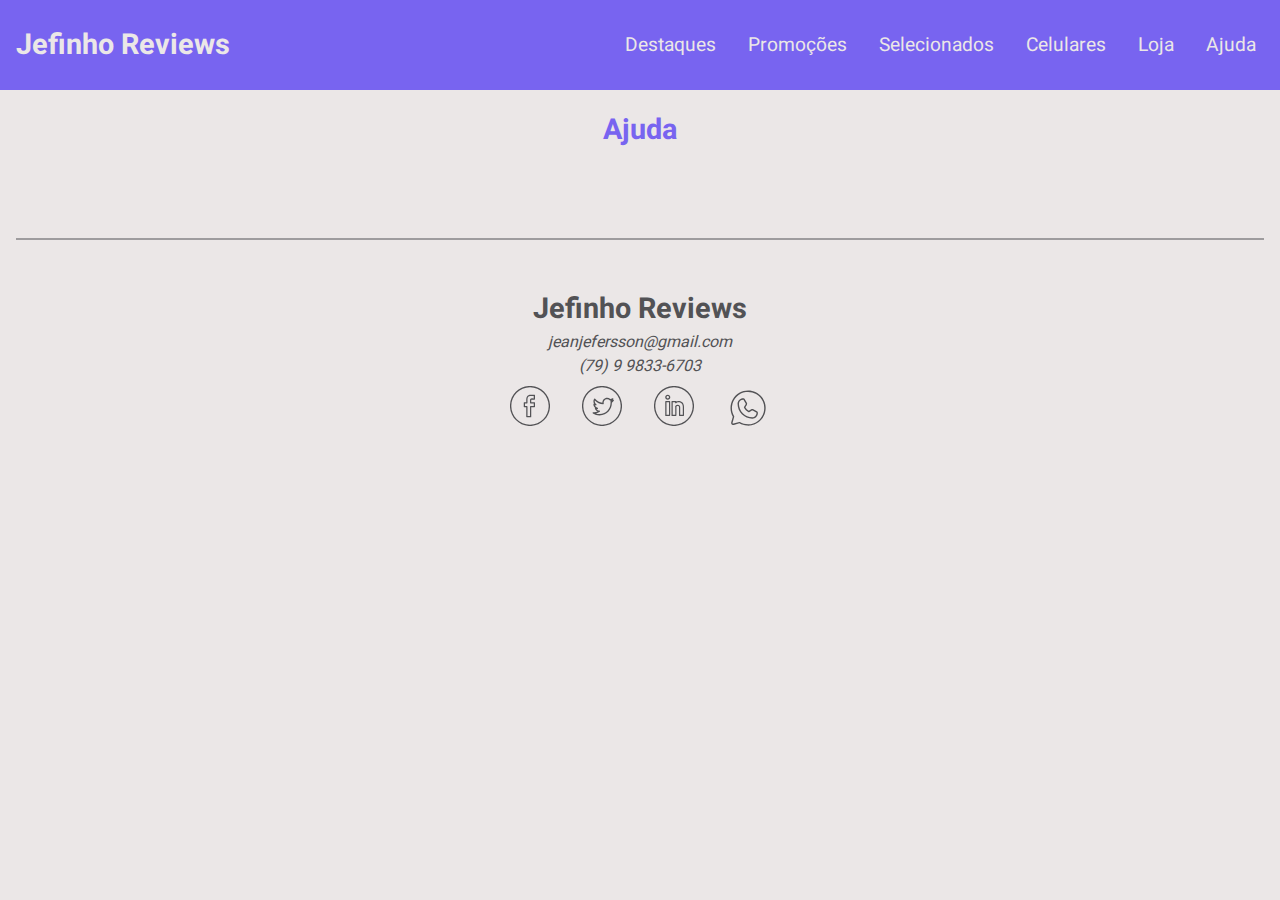
<file: pages/ajuda.html>
<!DOCTYPE html>
<html lang="pt">
    <head>
        <link rel="stylesheet" type="text/css" href="../css/style.css">
        <link rel="preconnect" href="https://fonts.googleapis.com">
<link rel="preconnect" href="https://fonts.gstatic.com" crossorigin>
<link href="https://fonts.googleapis.com/css2?family=Heebo&display=swap" rel="stylesheet">
        <title>Jefinho Reviews</title>
        <meta charset="utf-8">
        <meta name="viewport" content="width=device-width initial-scale=1" >
    </head>
    <body>
        <header>
            <div id="header-container" class="header-container">
                <a href="../" id="home-link">
                    <h1 id="headet-title" class="header-title">Jefinho Reviews</h1>
                </a>
                <nav id="nav">
                    <ul id="nav-list" class="nav-list" role="nav-list">
                        <li class="nav-item"><a href="../pages/destaques.html" class="nav-link">Destaques</a></li>
                        <li class="nav-item"><a href="../pages/promocoes.html" class="nav-link">Promoções</a></li>
                        <li class="nav-item"><a href="../pages/selecionados.html" class="nav-link">Selecionados</a></li>
                        <li class="nav-item"><a href="../pages/celulares.html" class="nav-link">Celulares</a></li>
                        <li class="nav-item"><a href="../pages/loja.html" class="nav-link">Loja</a></li>
                        <li class="nav-item"><a href="../pages/ajuda.html" class="nav-link">Ajuda</a></li>
                    </ul>
                    <button id="btn-menu" class="btn-menu" aria-label="Abrir Menu" aria-haspopup="true" aria-expanded="false" aria-controls="nav-list">
                        <span id="btn-menu-line" class="btn-menu-line"></span>
                    </button>
                </nav>
                
            </div>        
        </header>
        <main>
            <div class="category-title">
                <h2 class="category-title-text">Ajuda</h2>
            </div>
            
        </main>
        <footer>
            <hr/>
            <h1 id="headet-title" class="header-title">Jefinho Reviews</h1>
            <address>
                <a href="mailto:jeanjefersson@gmail.com">
                    jeanjefersson@gmail.com
                </a>
                <p>
                    (79) 9 9833-6703
                </p>
                <ul class="social-buttons">
                    <li class="social-button"><a href="https://www.facebook.com/"><img width="40" height="40" src="../images/fb.svg" alt="whatsapp icon"/></a></li>
                    <li class="social-button"><a href="https://www.twitter.com/"><img width="40" height="40" src="../images/tt.svg" alt="whatsapp icon"/></a></li>
                    <li class="social-button"><a href="https://www.linkedin.com/"><img width="40" height="40" src="../images/in.svg" alt="whatsapp icon"/></a></li>
                    <li class="social-button"><a href="https://web.whatsapp.com/send?phone=5579998336703"><img width="45" height="45" src="../images/wwp.svg" alt="whatsapp icon"/></a></li>
                </ul>
            </address>
        </footer>
    </body>
    <script src="../js/index.js"></script>
</html>
</file>
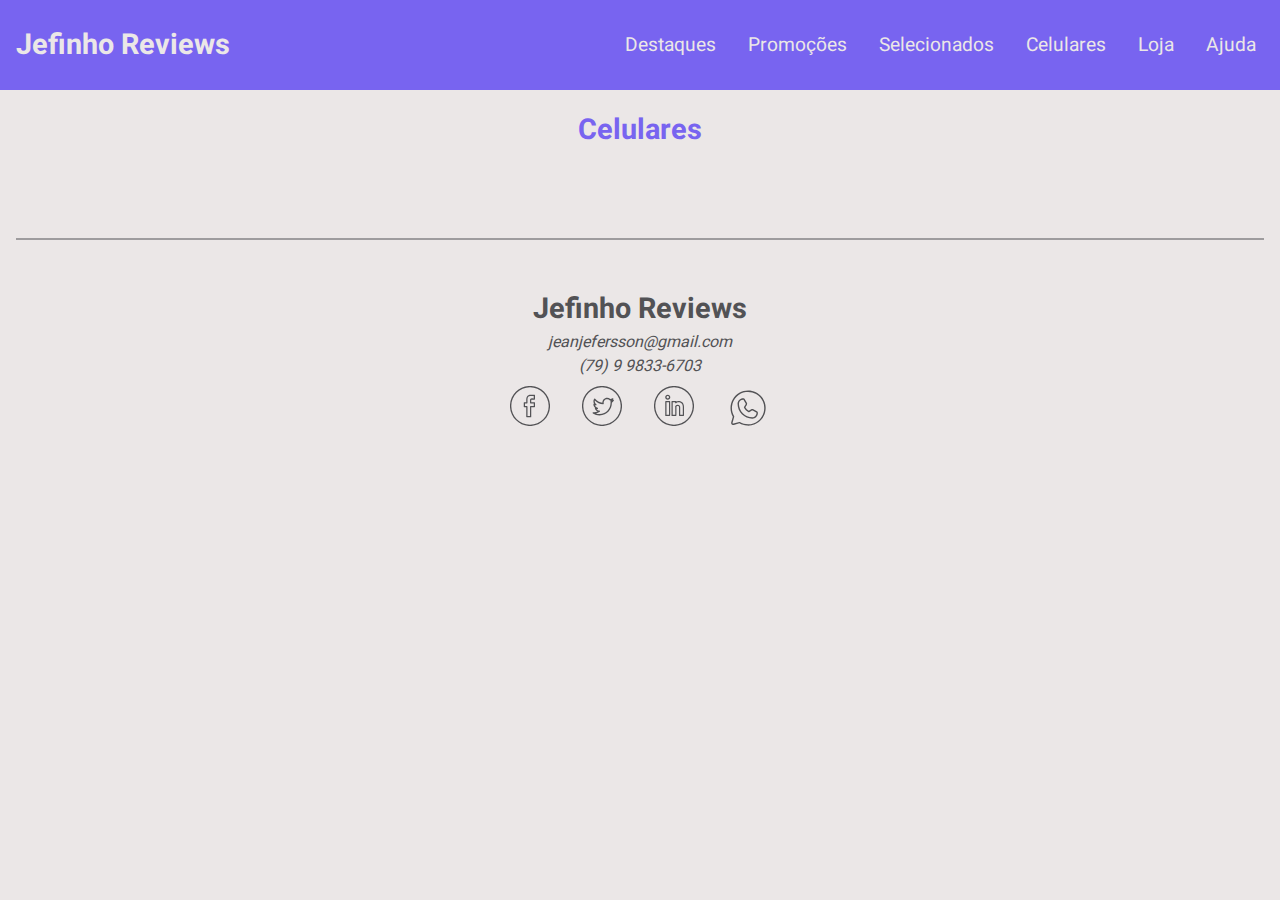
<file: pages/celulares.html>
<!DOCTYPE html>
<html lang="pt">
    <head>
        <link rel="stylesheet" type="text/css" href="../css/style.css">
        <link rel="preconnect" href="https://fonts.googleapis.com">
<link rel="preconnect" href="https://fonts.gstatic.com" crossorigin>
<link href="https://fonts.googleapis.com/css2?family=Heebo&display=swap" rel="stylesheet">
        <title>Jefinho Reviews</title>
        <meta charset="utf-8">
        <meta name="viewport" content="width=device-width initial-scale=1" >
    </head>
    <body>
        <header>
            <div id="header-container" class="header-container">
                <a href="../" id="home-link">
                    <h1 id="headet-title" class="header-title">Jefinho Reviews</h1>
                </a>
                <nav id="nav">
                    <ul id="nav-list" class="nav-list" role="nav-list">
                        <li class="nav-item"><a href="../pages/destaques.html" class="nav-link">Destaques</a></li>
                        <li class="nav-item"><a href="../pages/promocoes.html" class="nav-link">Promoções</a></li>
                        <li class="nav-item"><a href="../pages/selecionados.html" class="nav-link">Selecionados</a></li>
                        <li class="nav-item"><a href="../pages/celulares.html" class="nav-link">Celulares</a></li>
                        <li class="nav-item"><a href="../pages/loja.html" class="nav-link">Loja</a></li>
                        <li class="nav-item"><a href="../pages/ajuda.html" class="nav-link">Ajuda</a></li>
                    </ul>
                    <button id="btn-menu" class="btn-menu" aria-label="Abrir Menu" aria-haspopup="true" aria-expanded="false" aria-controls="nav-list">
                        <span id="btn-menu-line" class="btn-menu-line"></span>
                    </button>
                </nav>
                
            </div>        
        </header>
        <main>
            <div class="category-title">
                <h2 class="category-title-text">Celulares</h2>
            </div>
        </main>
        <footer>
            <hr/>
            <h1 id="headet-title" class="header-title">Jefinho Reviews</h1>
            <address>
                <a href="mailto:jeanjefersson@gmail.com">
                    jeanjefersson@gmail.com
                </a>
                <p>
                    (79) 9 9833-6703
                </p>
                <ul class="social-buttons">
                    <li class="social-button"><a href="https://www.facebook.com/"><img width="40" height="40" src="../images/fb.svg" alt="whatsapp icon"/></a></li>
                    <li class="social-button"><a href="https://www.twitter.com/"><img width="40" height="40" src="../images/tt.svg" alt="whatsapp icon"/></a></li>
                    <li class="social-button"><a href="https://www.linkedin.com/"><img width="40" height="40" src="../images/in.svg" alt="whatsapp icon"/></a></li>
                    <li class="social-button"><a href="https://web.whatsapp.com/send?phone=5579998336703"><img width="45" height="45" src="../images/wwp.svg" alt="whatsapp icon"/></a></li>
                </ul>
            </address>
        </footer>
    </body>
    <script src="../js/index.js"></script>
</html>
</file>
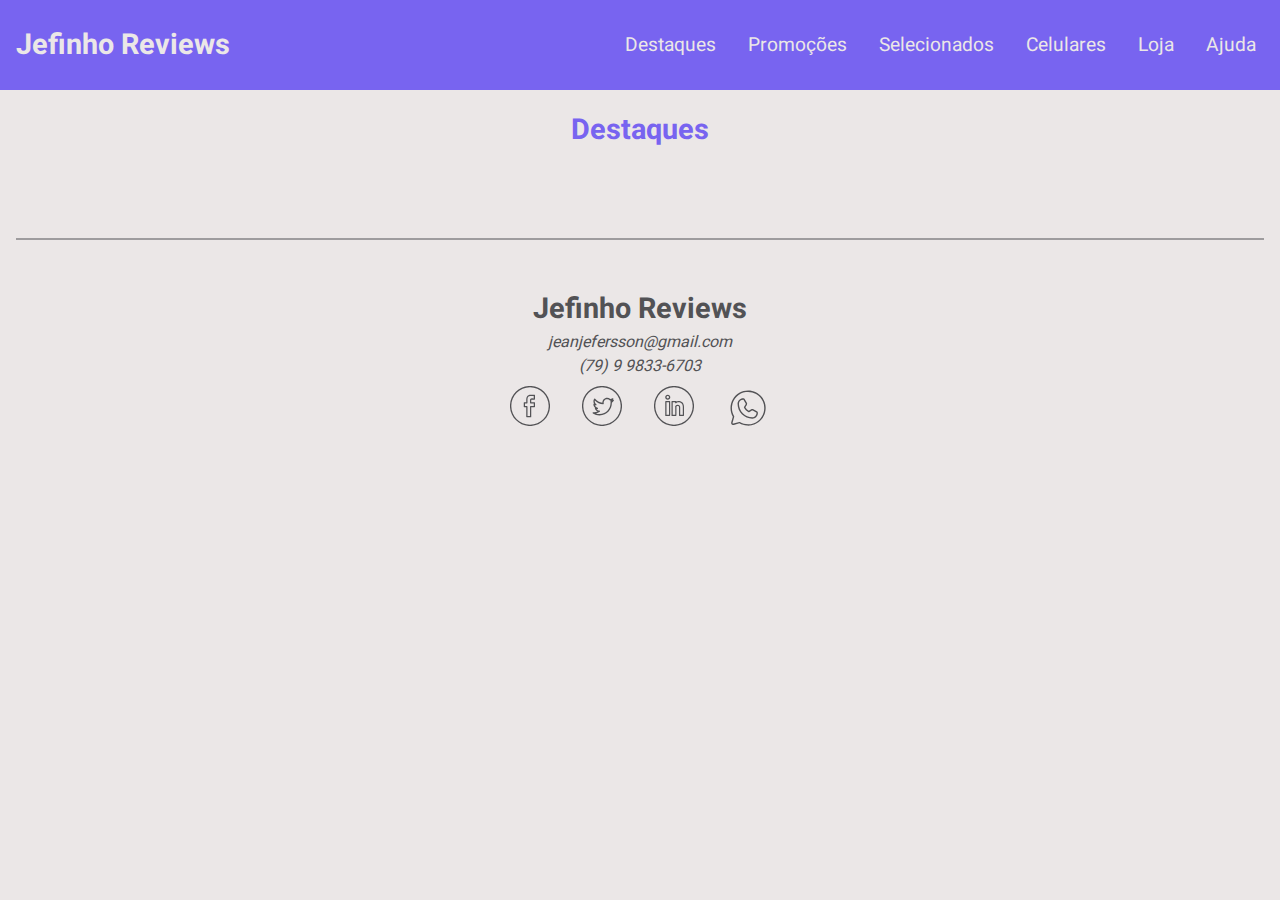
<file: pages/destaques.html>
<!DOCTYPE html>
<html lang="pt">
    <head>
        <link rel="stylesheet" type="text/css" href="../css/style.css">
        <link rel="preconnect" href="https://fonts.googleapis.com">
<link rel="preconnect" href="https://fonts.gstatic.com" crossorigin>
<link href="https://fonts.googleapis.com/css2?family=Heebo&display=swap" rel="stylesheet">
        <title>Jefinho Reviews</title>
        <meta charset="utf-8">
        <meta name="viewport" content="width=device-width initial-scale=1" >
    </head>
    <body>
        <header>
            <div id="header-container" class="header-container">
                <a href="../" id="home-link">
                    <h1 id="headet-title" class="header-title">Jefinho Reviews</h1>
                </a>
                <nav id="nav">
                    <ul id="nav-list" class="nav-list" role="nav-list">
                        <li class="nav-item"><a href="../pages/destaques.html" class="nav-link">Destaques</a></li>
                        <li class="nav-item"><a href="../pages/promocoes.html" class="nav-link">Promoções</a></li>
                        <li class="nav-item"><a href="../pages/selecionados.html" class="nav-link">Selecionados</a></li>
                        <li class="nav-item"><a href="../pages/celulares.html" class="nav-link">Celulares</a></li>
                        <li class="nav-item"><a href="../pages/loja.html" class="nav-link">Loja</a></li>
                        <li class="nav-item"><a href="../pages/ajuda.html" class="nav-link">Ajuda</a></li>
                    </ul>
                    <button id="btn-menu" class="btn-menu" aria-label="Abrir Menu" aria-haspopup="true" aria-expanded="false" aria-controls="nav-list">
                        <span id="btn-menu-line" class="btn-menu-line"></span>
                    </button>
                </nav>
                
            </div>        
        </header>
        <main>
            <div class="category-title">
                <h2 class="category-title-text">Destaques</h2>
            </div>
            
        </main>
        <footer>
            <hr/>
            <h1 id="headet-title" class="header-title">Jefinho Reviews</h1>
            <address>
                <a href="mailto:jeanjefersson@gmail.com">
                    jeanjefersson@gmail.com
                </a>
                <p>
                    (79) 9 9833-6703
                </p>
                <ul class="social-buttons">
                    <li class="social-button"><a href="https://www.facebook.com/"><img width="40" height="40" src="../images/fb.svg" alt="whatsapp icon"/></a></li>
                    <li class="social-button"><a href="https://www.twitter.com/"><img width="40" height="40" src="../images/tt.svg" alt="whatsapp icon"/></a></li>
                    <li class="social-button"><a href="https://www.linkedin.com/"><img width="40" height="40" src="../images/in.svg" alt="whatsapp icon"/></a></li>
                    <li class="social-button"><a href="https://web.whatsapp.com/send?phone=5579998336703"><img width="45" height="45" src="../images/wwp.svg" alt="whatsapp icon"/></a></li>
                </ul>
            </address>
        </footer>
    </body>
    <script src="../js/index.js"></script>
</html>
</file>
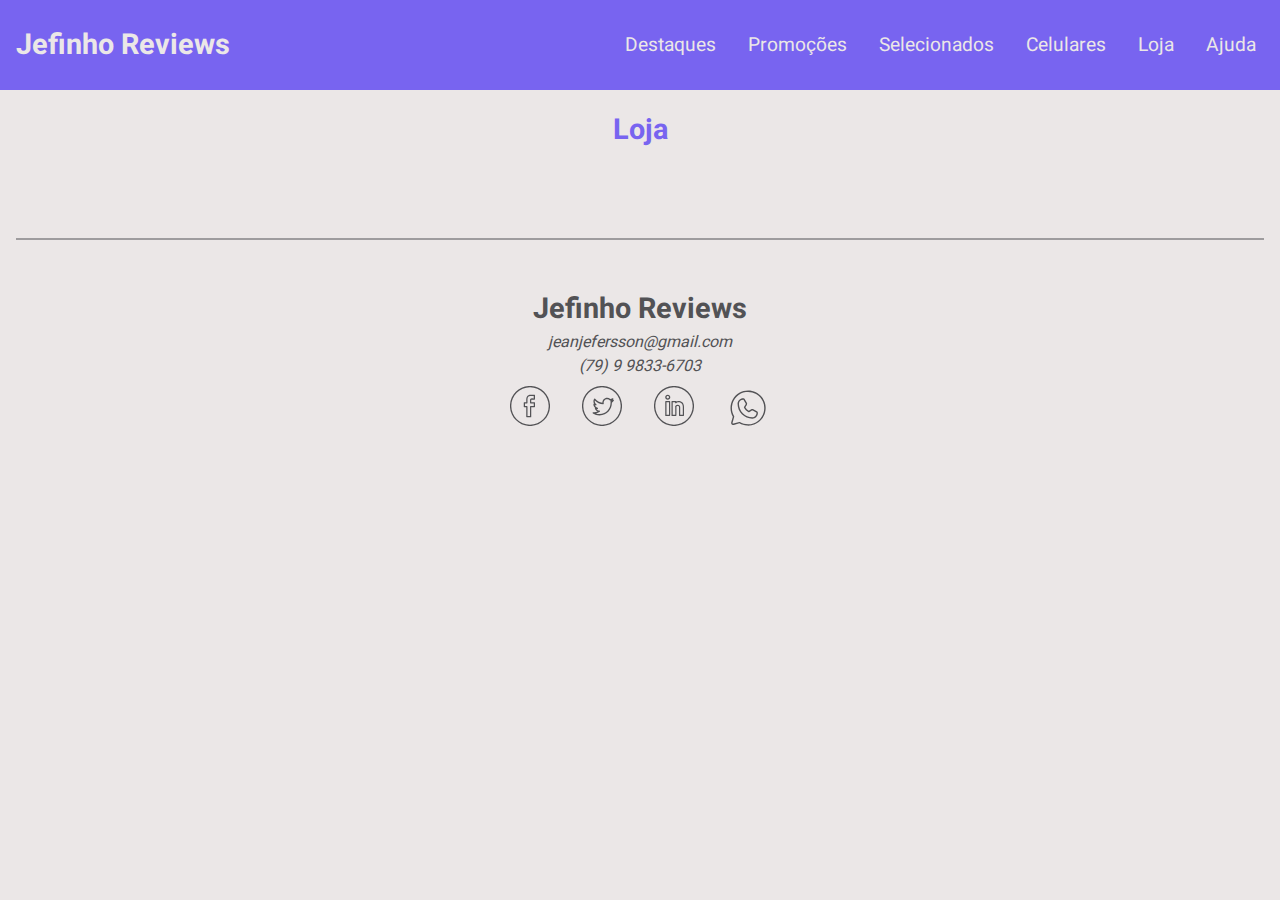
<file: pages/loja.html>
<!DOCTYPE html>
<html lang="pt">
    <head>
        <link rel="stylesheet" type="text/css" href="../css/style.css">
        <link rel="preconnect" href="https://fonts.googleapis.com">
<link rel="preconnect" href="https://fonts.gstatic.com" crossorigin>
<link href="https://fonts.googleapis.com/css2?family=Heebo&display=swap" rel="stylesheet">
        <title>Jefinho Reviews</title>
        <meta charset="utf-8">
        <meta name="viewport" content="width=device-width initial-scale=1" >
    </head>
    <body>
        <header>
            <div id="header-container" class="header-container">
                <a href="../" id="home-link">
                    <h1 id="headet-title" class="header-title">Jefinho Reviews</h1>
                </a>
                <nav id="nav">
                    <ul id="nav-list" class="nav-list" role="nav-list">
                        <li class="nav-item"><a href="../pages/destaques.html" class="nav-link">Destaques</a></li>
                        <li class="nav-item"><a href="../pages/promocoes.html" class="nav-link">Promoções</a></li>
                        <li class="nav-item"><a href="../pages/selecionados.html" class="nav-link">Selecionados</a></li>
                        <li class="nav-item"><a href="../pages/celulares.html" class="nav-link">Celulares</a></li>
                        <li class="nav-item"><a href="../pages/loja.html" class="nav-link">Loja</a></li>
                        <li class="nav-item"><a href="../pages/ajuda.html" class="nav-link">Ajuda</a></li>
                    </ul>
                    <button id="btn-menu" class="btn-menu" aria-label="Abrir Menu" aria-haspopup="true" aria-expanded="false" aria-controls="nav-list">
                        <span id="btn-menu-line" class="btn-menu-line"></span>
                    </button>
                </nav>
                
            </div>        
        </header>
        <main>
            <div class="category-title">
                <h2 class="category-title-text">Loja</h2>
            </div>
        </main>
        <footer>
            <hr/>
            <h1 id="headet-title" class="header-title">Jefinho Reviews</h1>
            <address>
                <a href="mailto:jeanjefersson@gmail.com">
                    jeanjefersson@gmail.com
                </a>
                <p>
                    (79) 9 9833-6703
                </p>
                <ul class="social-buttons">
                    <li class="social-button"><a href="https://www.facebook.com/"><img width="40" height="40" src="../images/fb.svg" alt="whatsapp icon"/></a></li>
                    <li class="social-button"><a href="https://www.twitter.com/"><img width="40" height="40" src="../images/tt.svg" alt="whatsapp icon"/></a></li>
                    <li class="social-button"><a href="https://www.linkedin.com/"><img width="40" height="40" src="../images/in.svg" alt="whatsapp icon"/></a></li>
                    <li class="social-button"><a href="https://web.whatsapp.com/send?phone=5579998336703"><img width="45" height="45" src="../images/wwp.svg" alt="whatsapp icon"/></a></li>
                </ul>
            </address>
        </footer>
    </body>
    <script src="../js/index.js"></script>
</html>
</file>
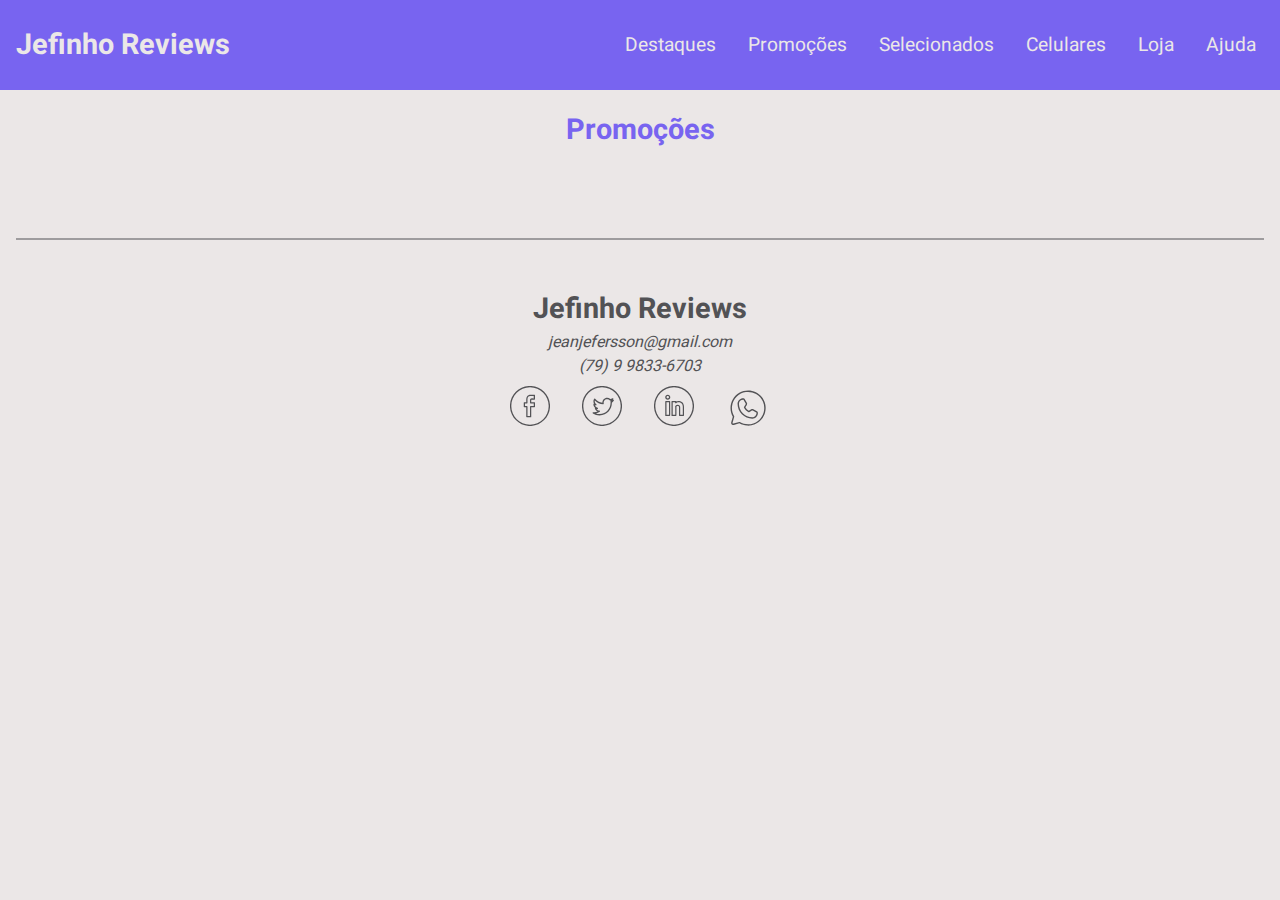
<file: pages/promocoes.html>
<!DOCTYPE html>
<html lang="pt">
    <head>
        <link rel="stylesheet" type="text/css" href="../css/style.css">
        <link rel="preconnect" href="https://fonts.googleapis.com">
<link rel="preconnect" href="https://fonts.gstatic.com" crossorigin>
<link href="https://fonts.googleapis.com/css2?family=Heebo&display=swap" rel="stylesheet">
        <title>Jefinho Reviews</title>
        <meta charset="utf-8">
        <meta name="viewport" content="width=device-width initial-scale=1" >
    </head>
    <body>
        <header>
            <div id="header-container" class="header-container">
                <a href="../" id="home-link">
                    <h1 id="headet-title" class="header-title">Jefinho Reviews</h1>
                </a>
                <nav id="nav">
                    <ul id="nav-list" class="nav-list" role="nav-list">
                        <li class="nav-item"><a href="../pages/destaques.html" class="nav-link">Destaques</a></li>
                        <li class="nav-item"><a href="../pages/promocoes.html" class="nav-link">Promoções</a></li>
                        <li class="nav-item"><a href="../pages/selecionados.html" class="nav-link">Selecionados</a></li>
                        <li class="nav-item"><a href="../pages/celulares.html" class="nav-link">Celulares</a></li>
                        <li class="nav-item"><a href="../pages/loja.html" class="nav-link">Loja</a></li>
                        <li class="nav-item"><a href="../pages/ajuda.html" class="nav-link">Ajuda</a></li>
                    </ul>
                    <button id="btn-menu" class="btn-menu" aria-label="Abrir Menu" aria-haspopup="true" aria-expanded="false" aria-controls="nav-list">
                        <span id="btn-menu-line" class="btn-menu-line"></span>
                    </button>
                </nav>
                
            </div>        
        </header>
        <main>
            <div class="category-title">
                <h2 class="category-title-text">Promoções</h2>
            </div>
        </main>
        <footer>
            <hr/>
            <h1 id="headet-title" class="header-title">Jefinho Reviews</h1>
            <address>
                <a href="mailto:jeanjefersson@gmail.com">
                    jeanjefersson@gmail.com
                </a>
                <p>
                    (79) 9 9833-6703
                </p>
                <ul class="social-buttons">
                    <li class="social-button"><a href="https://www.facebook.com/"><img width="40" height="40" src="../images/fb.svg" alt="whatsapp icon"/></a></li>
                    <li class="social-button"><a href="https://www.twitter.com/"><img width="40" height="40" src="../images/tt.svg" alt="whatsapp icon"/></a></li>
                    <li class="social-button"><a href="https://www.linkedin.com/"><img width="40" height="40" src="../images/in.svg" alt="whatsapp icon"/></a></li>
                    <li class="social-button"><a href="https://web.whatsapp.com/send?phone=5579998336703"><img width="45" height="45" src="../images/wwp.svg" alt="whatsapp icon"/></a></li>
                </ul>
            </address>
        </footer>
    </body>
    <script src="../js/index.js"></script>
</html>
</file>
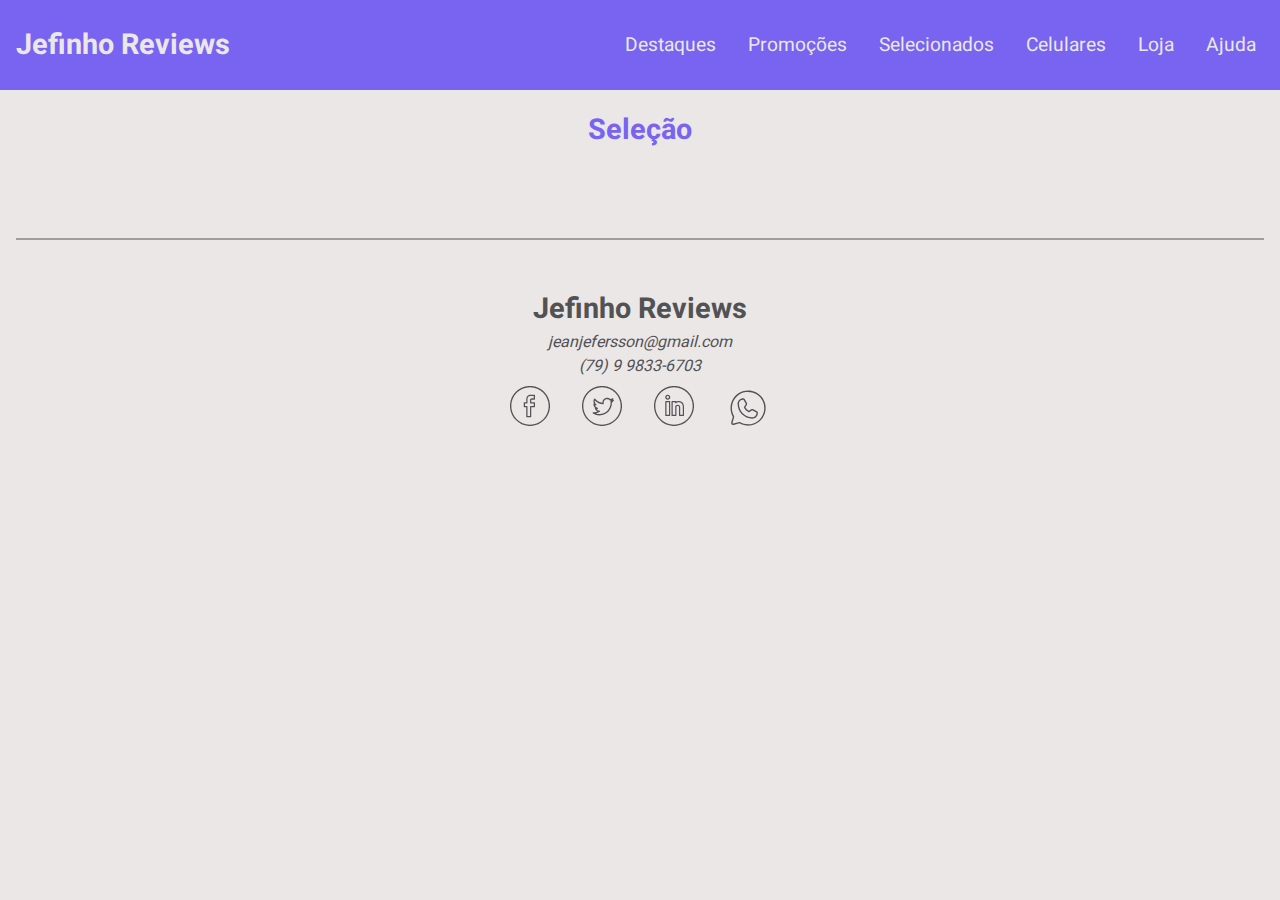
<file: pages/selecionados.html>
<!DOCTYPE html>
<html lang="pt">
    <head>
        <link rel="stylesheet" type="text/css" href="../css/style.css">
        <link rel="preconnect" href="https://fonts.googleapis.com">
<link rel="preconnect" href="https://fonts.gstatic.com" crossorigin>
<link href="https://fonts.googleapis.com/css2?family=Heebo&display=swap" rel="stylesheet">
        <title>Jefinho Reviews</title>
        <meta charset="utf-8">
        <meta name="viewport" content="width=device-width initial-scale=1" >
    </head>
    <body>
        <header>
            <div id="header-container" class="header-container">
                <a href="../" id="home-link">
                    <h1 id="headet-title" class="header-title">Jefinho Reviews</h1>
                </a>
                <nav id="nav">
                    <ul id="nav-list" class="nav-list" role="nav-list">
                        <li class="nav-item"><a href="../pages/destaques.html" class="nav-link">Destaques</a></li>
                        <li class="nav-item"><a href="../pages/promocoes.html" class="nav-link">Promoções</a></li>
                        <li class="nav-item"><a href="../pages/selecionados.html" class="nav-link">Selecionados</a></li>
                        <li class="nav-item"><a href="../pages/celulares.html" class="nav-link">Celulares</a></li>
                        <li class="nav-item"><a href="../pages/loja.html" class="nav-link">Loja</a></li>
                        <li class="nav-item"><a href="../pages/ajuda.html" class="nav-link">Ajuda</a></li>
                    </ul>
                    <button id="btn-menu" class="btn-menu" aria-label="Abrir Menu" aria-haspopup="true" aria-expanded="false" aria-controls="nav-list">
                        <span id="btn-menu-line" class="btn-menu-line"></span>
                    </button>
                </nav>
                
            </div>        
        </header>
        <main>
            <div class="category-title">
                <h2 class="category-title-text">Seleção</h2>
            </div>
            
        </main>
        <footer>
            <hr/>
            <h1 id="headet-title" class="header-title">Jefinho Reviews</h1>
            <address>
                <a href="mailto:jeanjefersson@gmail.com">
                    jeanjefersson@gmail.com
                </a>
                <p>
                    (79) 9 9833-6703
                </p>
                <ul class="social-buttons">
                    <li class="social-button"><a href="https://www.facebook.com/"><img width="40" height="40" src="../images/fb.svg" alt="whatsapp icon"/></a></li>
                    <li class="social-button"><a href="https://www.twitter.com/"><img width="40" height="40" src="../images/tt.svg" alt="whatsapp icon"/></a></li>
                    <li class="social-button"><a href="https://www.linkedin.com/"><img width="40" height="40" src="../images/in.svg" alt="whatsapp icon"/></a></li>
                    <li class="social-button"><a href="https://web.whatsapp.com/send?phone=5579998336703"><img width="45" height="45" src="../images/wwp.svg" alt="whatsapp icon"/></a></li>
                </ul>
            </address>
        </footer>
    </body>
    <script src="../js/index.js"></script>
</html>
</file>
<file: css/style.css>
* {
    margin: 0;
    padding: 0;
    box-sizing: border-box;
}

body, ul {
    font-family: Heebo, sans-serif;
    list-style-type: none;
    background-color: #EBE7E7;
}

section:not([class="stories-section"]) {
    margin: 0.5rem;
}

/* Header Style */

.header-container {
    display: flex;
    justify-content: center;
    align-items: center;
    justify-content: space-between;
    padding: 1rem;
    height: 10vh;
    background: #7864F0;
}

a {
    text-decoration: none;
    color: #EBE7E7;
    cursor: pointer;
}

h1 {
    font-size: 1.8rem; 
    font-weight: bold;
    color: #EBE7E7;
}

h2 {
    font-size: 1.8rem; 
    font-weight: bold;
    color:#7864F0;
    font-weight: bold;
    justify-items: center;
    align-items: center;
    text-align: center;
}


h3 {
    padding: 0.5rem 0;
    color: #525255;
    font-size: 1.7rem;
    font-weight: bold;
}

.category-title{ 
    margin: 0;
    padding: 0;
    height: 5rem;
    background-color: #EBE7E7;
    display: flex;
    justify-content: center;
    align-items: center;
}


p {
    color: #525255;
}

/* Menu*/

.btn-menu {
    position: absolute;
    top: 0.6rem;
    right: 0.3rem;
    background: none;
    border:none;
    cursor: pointer;
    display: none;
}


.nav-list {
    display: flex;
    gap: 1rem;
    width: 100%;
    align-items: center;
    justify-content: center;
    font-size: 1.2rem;
    background: #7864F0;
    
}

.nav-item {
    list-style-type: none;
    display: flex;
}

.nav-item a:hover {
    background-color: #cba1d1;
}

.nav-item a {
    display: block;
    padding: .5rem;
    
}

@media (max-width: 768px) {

    #nav-list {
        visibility: hidden;
        background: #7864F0;
        display: block;
        position: absolute;
        width: 100%;
        top: 65px;
        right: 0;
        z-index: 100;
        width: 0px;
        transition: 0.6s;
        overflow-x: hidden;
        height: 100%;
        align-items: center;
        justify-content: center;
    }



    #nav-list li a {
        display: flex;
        padding: 1rem 0;
        margin: 0 1rem;
        font-size: 1.5rem;
        text-align: center;
        text-justify: center;
        color: #EBE7E7;
    }


    #nav.active #nav-list {
        width: 100%;
        visibility: visible;
        height: calc(100vh - 70px);
        align-items: center;
        justify-content: center;
        overflow-y: auto;

    }

    .btn-menu {
        display: flex; 
        padding: 0.5rem 1rem;
    }

    .btn-menu-line {
        border-top: 2px solid;
        width: 25px;
        gap: .5rem;
        color: #EBE7E7;
    }

 

    .btn-menu-line::after, .btn-menu-line::before {
        content: "";
        display: block;
        width: 25px;
        height: 1.5px;
        margin-top: 6px;
        background: currentColor;
        transition: .3s;
        position: relative;
    }

    #nav.active #btn-menu-line {
        border-top-color: transparent;
    }

    #nav.active #btn-menu-line::after {
        transform: rotate(132deg);
        top: -7px;
        
    }

    #nav.active #btn-menu-line::before {
        transform: rotate(-135deg);
       
    }
}

#principal-section {
    margin: 0;
}


/* Stories Section */

.title{
    font-weight: bold;
    font-size: 1.2rem;
}

#story-title {
    display: flex;
    justify-content: left;
    background-color: #EBE7E7;
    margin-bottom: -.5rem;
    margin-left: .5rem;
}

.stories-section {
    display: flex;
    height: 100px;
    width: 100%;
    scroll-behavior: smooth;
    overflow-x: scroll;
}

.stories-container {
    display: flex;
    align-items: center;
    justify-content: start;
    padding: 0%;
}


.story-container {
    border: 3.2px solid #7864F0;
    margin: 0 0.25rem;
    width: 75px;
    height: 75px;
    border-radius: 50%;
}

.story-cover {
    width: 100%;
    height: 100%;
    border-radius: 50%;
    object-fit: cover;
    border: 1px solid #EBE7E7;
}


/* Footer */
footer {
    margin: 1.5rem 0;
    display: flex;
    flex-direction: column;
    justify-content: center;
    align-items: center;
    height: 30vh;
    padding: 1rem;
    align-items: center;
    margin-bottom: 5rem;
}

footer h1, footer p, footer a {
    color: #525255;
}

footer hr {
    width: 100%;
    border: 0.5px solid #525255;
    margin-bottom: 3rem;
    margin-top: 3rem;
    opacity: 50%;
}

.social-buttons {
    display: flex;
    justify-content: center;
    align-items: center;
    gap: 1rem;
}
.social-button {
    width: 100%;
    height: 10vh;
    padding: 0.5rem;
}

address {
   display: flex;
   flex-direction: column;
   align-items: center;
   color: #7864F0;
}



/* Slider */

.slider-container {
    height: 30vh;
    display: flex;
    overflow-y: hidden;
    overflow-x: auto;
    scroll-snap-type: x mandatory;
    -webkit-overflow-scrolling: touch;
    scroll-behavior: smooth;
    border-radius: 10px;

}
.slider-item {
    flex: none;
    scroll-snap-align: start;
}

.slider-item > img {
    width: 100%;
    height: 100%;
    object-fit: cover;
}

@media (max-width: 390px) {
    .slider-container {
        height: 40vh;
    }
}

/* Promotion Section */

.purple-bg {
    height: 100vh;
    background-color: #7864F0;
}

.purple-bg h3 {
    color: #EBE7E7;
    padding-left: 0.5rem;
}



/* Last Posts */

.last-posts-section {
    display: flex;
    align-items: center;
    justify-content: center;
}

.last-posts-container {
    display: flex;
    gap: 1rem;
    margin-bottom: 1rem;
}

.last-post-cover{
    width: 140px;
    height: 140px;
    object-fit: cover;
    border-radius: 10px;
}

.last-post-title {
    font-size: 1em;
    font-weight: bold;
    text-align: justify;
    color: #525255;
}

.last-post-text {
    text-align: justify;
    height: 50px;
    overflow: hidden;
    text-overflow: "...";
}
.category-post-prev-tag {
    border-radius: 5px;
    border: 1.8px solid #7864F0;
    width: fit-content;
}

.category-post-prev-tag a {
    color: #7864F0;
    display: flex;
    flex-direction: column;
    align-items: center;
    justify-content: center;
}

.category-post-prev-tag a span {
    font-size: 0.60em;
    font-weight: bold;
    align-items: center;
    align-content: center;
    padding: 0px 0.30rem;
}

/* Promotion Section*/

#promotions-section {
    height: min-content;
    margin: 0;
    padding: 0;
}

.portrait-container {
    display: flex;
    margin: 0.5rem;
}

.portrait-list {
   display: flex;
   overflow-x: scroll;
    scroll-behavior: smooth;
    gap: 0.5rem;
    background-color: #7864F0
}

.portrait {
    display: inline-block;
    object-fit: cover;
    border-radius: 10px;
    background-color: #7864F0
}

.portrait img {
    object-fit: cover;
    border-radius: 10px;
}

.post-marker-container {
    display: flex;
    padding: 0.5rem;
    flex-direction: row;
    flex-wrap: nowrap;
    align-items: center;

}

.marker-bar {
    display: flex;
    height: 40px;
    width: 5px;
    background-color: #F5B715;
    border-radius: 5px;
}

.post-marker-text {
    display: flex;
    font-size: 1em;
    font-weight: bold;
    width: calc(100% - 1.1rem);
    padding: 0;
    margin: 0;
}

.see-more-link {
    display: flex;
    flex-direction: row;
    padding: 0.5rem;
    width: 100%;
    justify-content: right;
    align-items: baseline;
    cursor: pointer;
}

.see-more-link a {
    padding: 0;
    margin: 0;
}

.see-more-text {
    display: inline-block;
    font-size: 1.2em;
    font-weight: bold;
    padding: 0;
    margin: 0;
}

.arrow-img {
    display: inline-block;
    height: 15px;
    width: min-content;
    border-radius: 5px;
    align-self: bottom;
}


/* Video Section*/



.video-frame {
    width: 100%;
    height: 200px;
    border-radius: 10px;
    object-fit: cover;
}


/* Reviews Section */

.review-item {
    display: flex;
    gap: 1rem;
    align-items: center;
    justify-content: center;
    width: 100%;
    height: 200px;
    background-color: #EBE7E7;
    border-radius: 10px;
    box-shadow: #525255 0px 0px 5px;
    padding: 1rem;
    margin-bottom: 1rem;
}

.character-info {
    display: flex;
    flex-direction: column;
    align-items: center;
    justify-content: center;
}


.circular-avatar {
    width: 100px;
    height: 100px;
    border-radius: 50%;
    object-fit: cover;
}


.character-image {
    width: 100px;
    height: 100px;
    border-radius: 50%;
    object-fit: cover;
}

.review-item ul {
    display: flex;
}

.review-content {
    font-style: italic;
    font-weight: normal;
}

/* Form Section*/

#subscriber-section {
    display: flex;
    flex-direction: column;
    height: min-content;
    background-color: #7864F0;
    margin: 0;
    display: flex;
    align-items: center;
    justify-content: center;
}

#subscribe-title {
    display: flex;
    margin-top: 1.5rem 4rem;
    font-size: 1.8em;
    font-weight: bold;
    color: #EBE7E7;
}

.contact-form-container{
    width: 100%;
    align-items: center;
}

.contact-form-container form {
    width: 100%;
    display: flex;
    flex-direction: column;
    align-items: center;
    justify-content: center;
    margin: 1rem 0;
}

.form-group {
    display: flex;
    flex-direction: column;
    align-items: center;
    justify-content: center;
    margin: 0.5rem 0;
    width: 100%;
}

.form-group input {
    width: 80%;
    height: 40px;
    border-radius: 10px;
    border: 1px solid #7864F0;
    padding: 0.5rem;
    margin: 0.5rem;
}

.contact-form-container form button {
    height: 40px;
    padding: 0 1rem;
    border-radius: 5px;
    border: 1px solid #7864F0;
    font-weight: bold;
    background-color: #F5B715;
    margin-top: 1rem;
}
</file>
